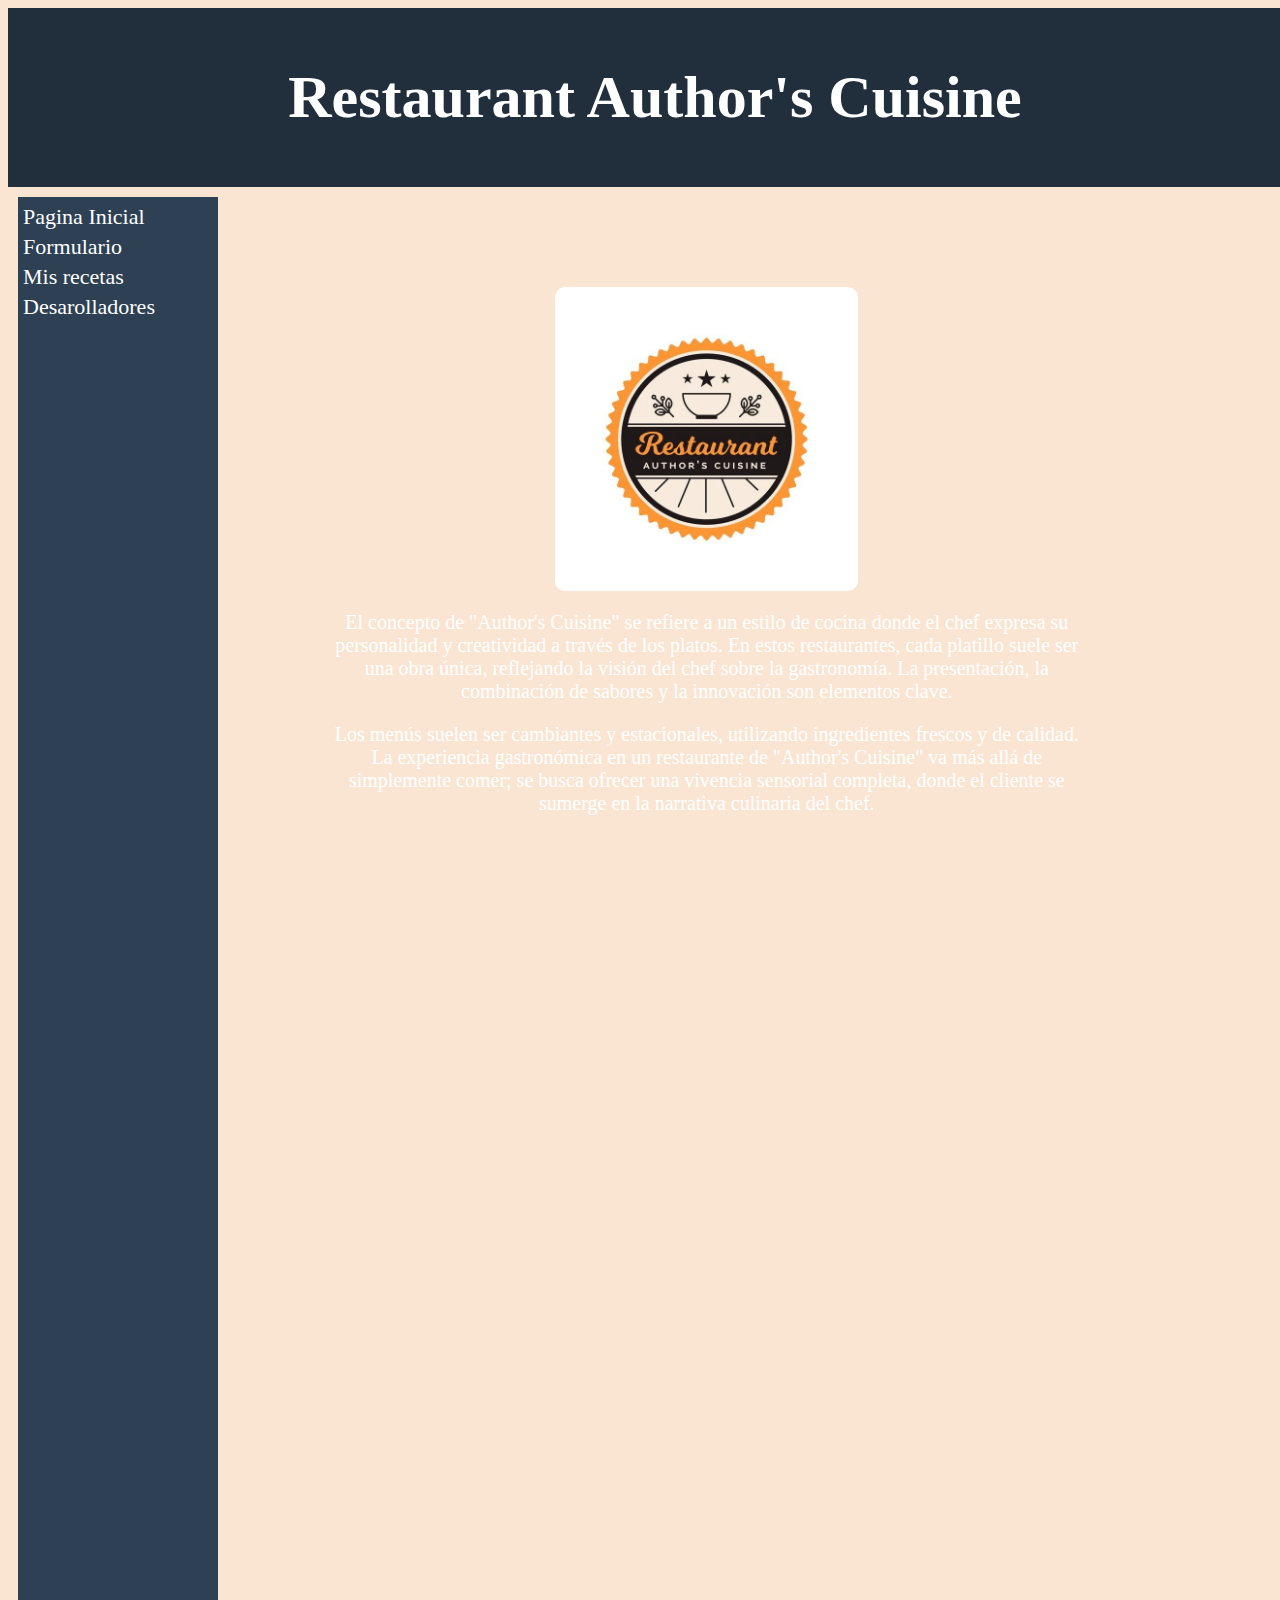
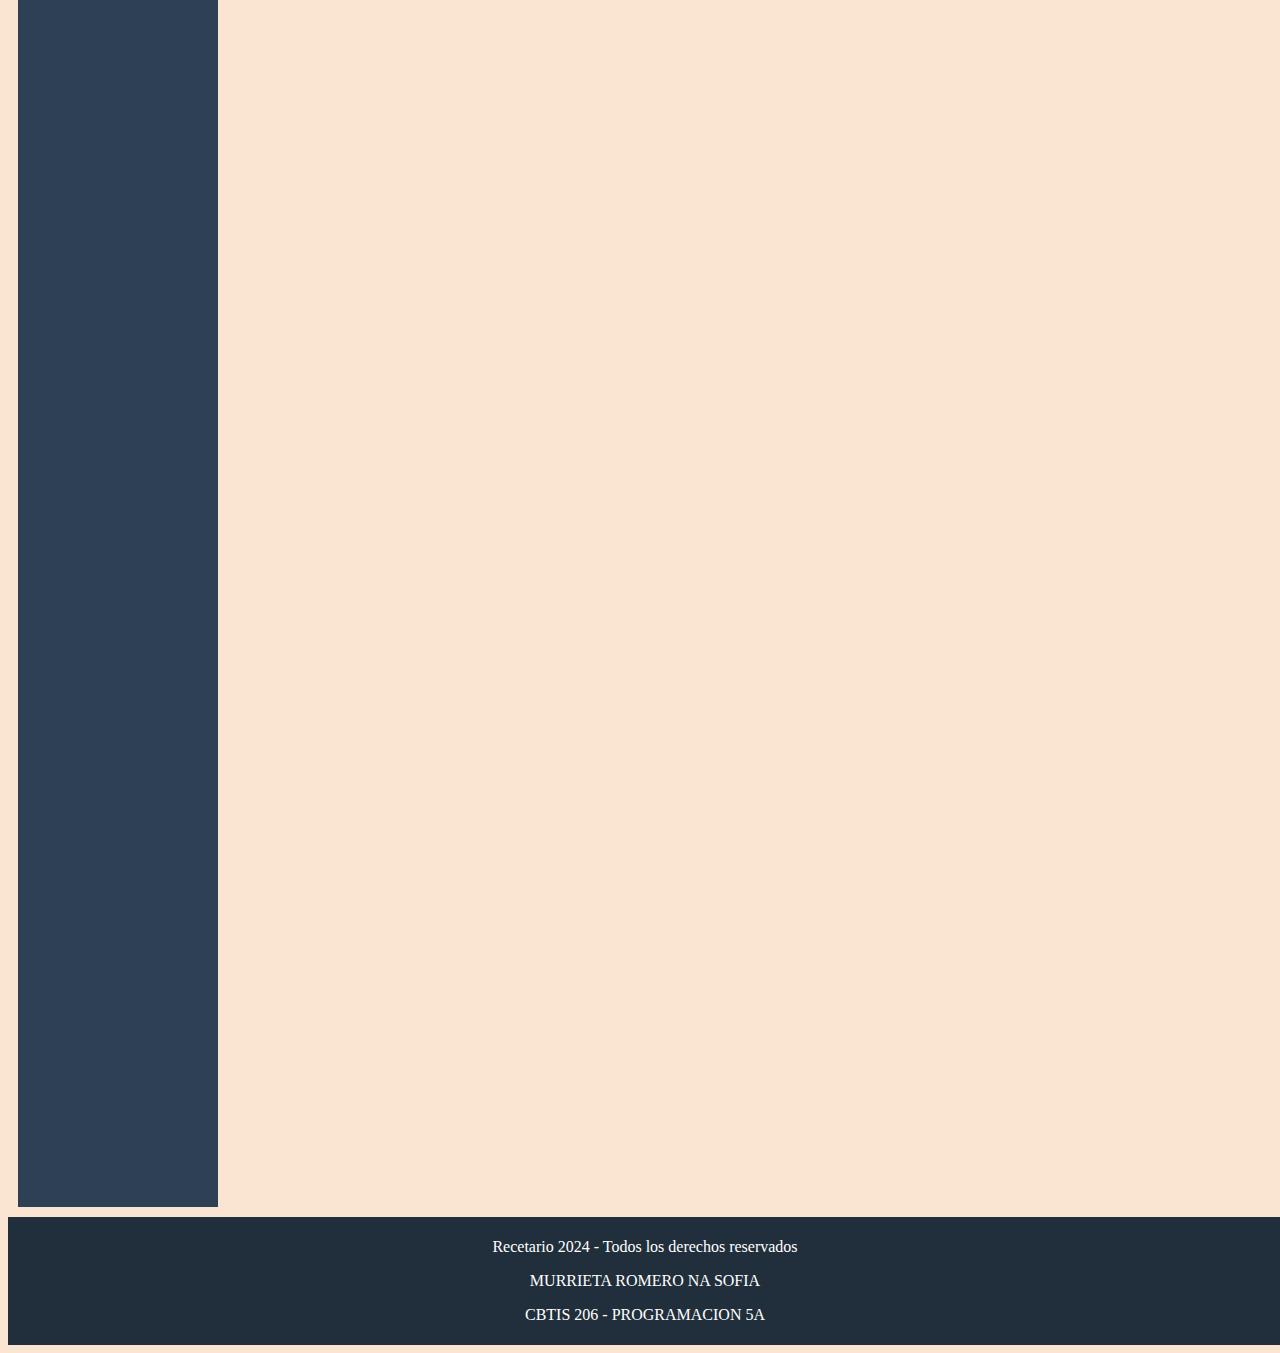
<file: index.html>
<!DOCTYPE html>
<html>
<head>
	<meta charset="utf-8">
	<meta name="viewport" content="width=device-width, initial-scale=1"/>
	<link rel="stylesheet" type="text/css" href="css/pjm.css">
	<title>Recetario</title>
	<style>
		body{
			background-color: #fae5d3;
		}
	</style>
</head>
<body>
	<header>
		<h1>Restaurant Author's Cuisine</h1>
	</header>
	<nav>
		<a href="index.html">Pagina Inicial</a><br>
		<a href="for.html">Formulario</a><br>
		<a href="rece.html">Mis recetas</a><br>
		<a href="des.html">Desarolladores</a>
	</nav>
	<main>
		<section class="fondo">
			<img src="img/logo.jpg" height="600" width="800">
			<p>
				El concepto de "Author's Cuisine" se refiere a un estilo de cocina donde el chef expresa su personalidad y creatividad a través de los platos. En estos restaurantes, cada platillo suele ser una obra única, reflejando la visión del chef sobre la gastronomía. La presentación, la combinación de sabores y la innovación son elementos clave.</p>

            <p>
            	Los menús suelen ser cambiantes y estacionales, utilizando ingredientes frescos y de calidad. La experiencia gastronómica en un restaurante de "Author's Cuisine" va más allá de simplemente comer; se busca ofrecer una vivencia sensorial completa, donde el cliente se sumerge en la narrativa culinaria del chef.
			</p><br>
		</section>
	</main>
	<footer>
		<p>Recetario 2024 - Todos los derechos reservados</p>
		<p>MURRIETA ROMERO NA SOFIA</p>
		<p>CBTIS 206 - PROGRAMACION 5A</p>
	</footer>

</body>
</html>
</file>
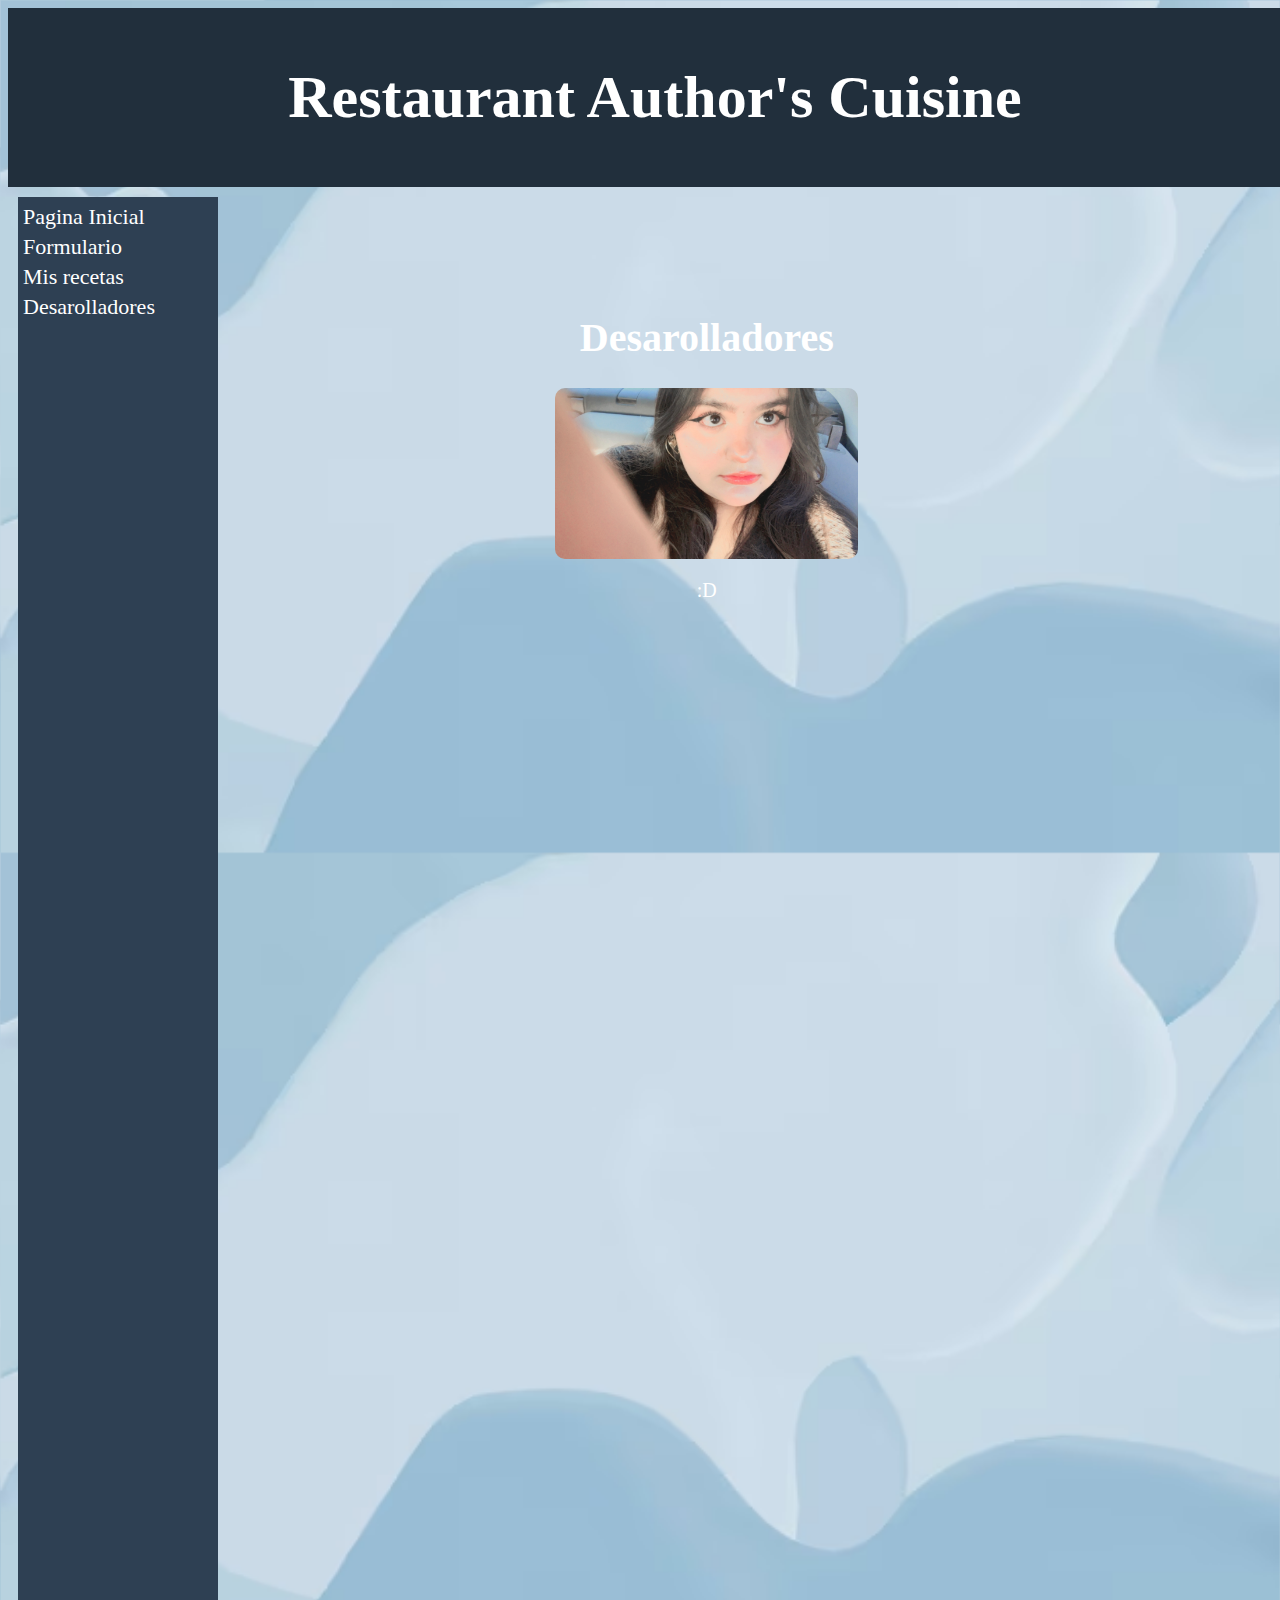
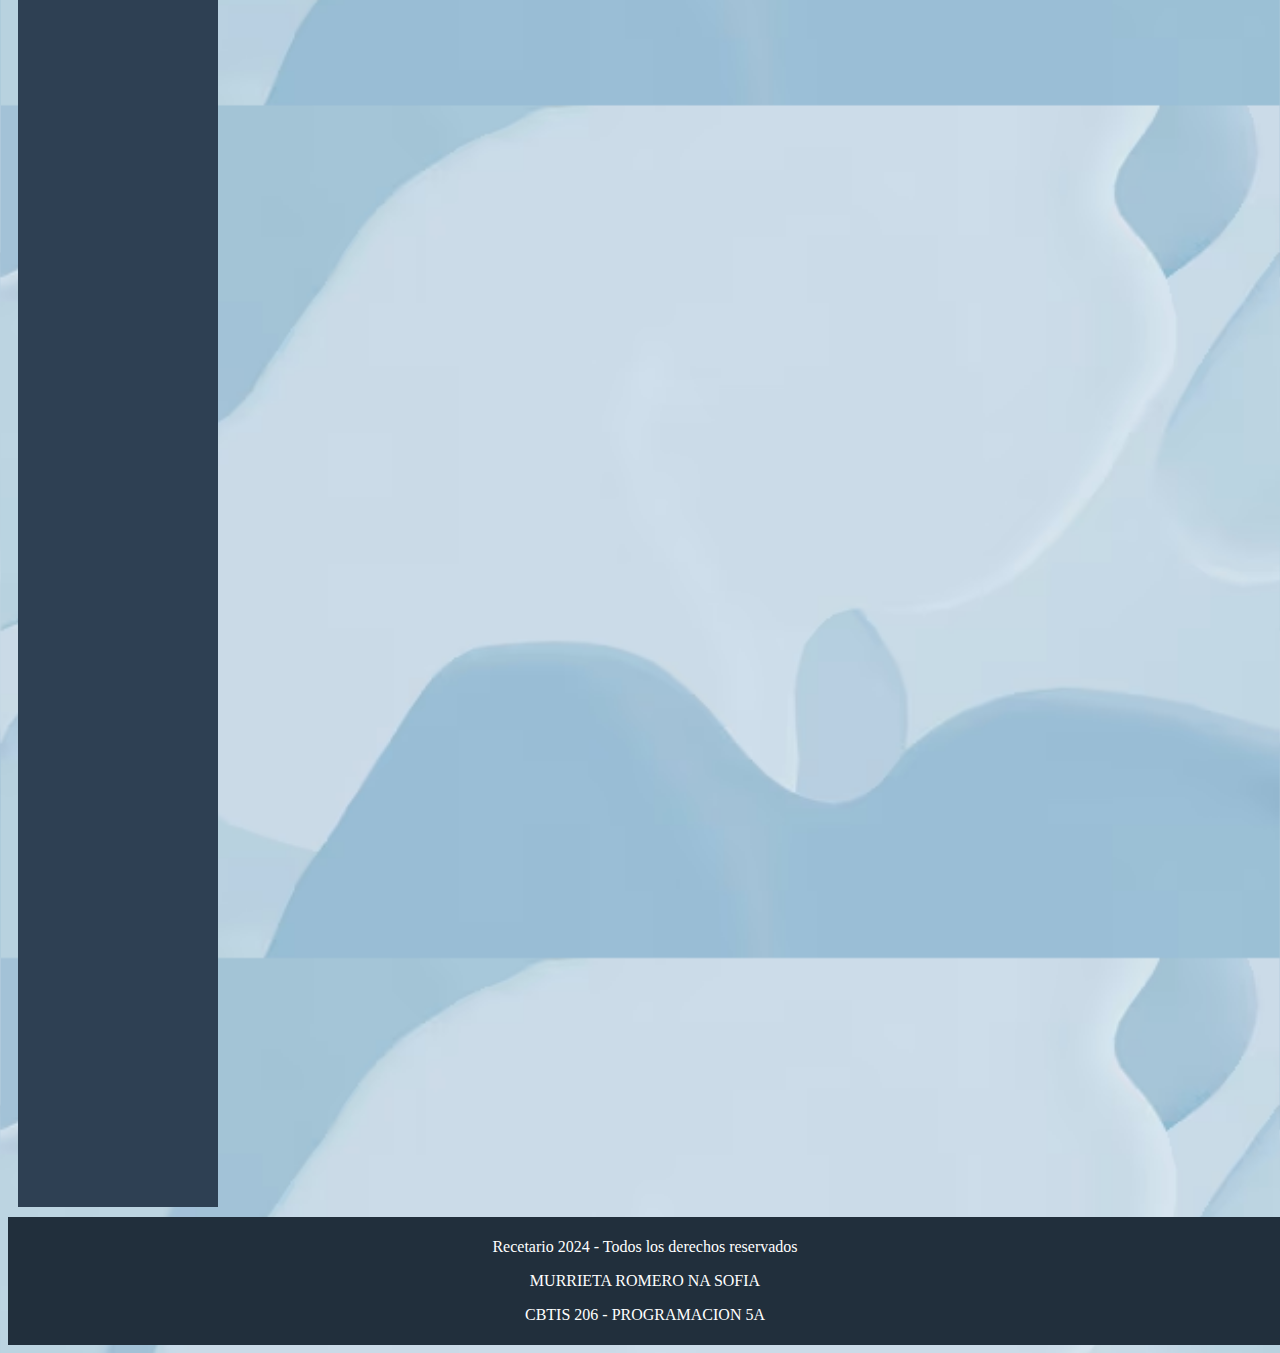
<file: des.html>
<!DOCTYPE html>
<html>
<head>
	<meta charset="utf-8">
	<meta name="viewport" content="width=device-width, initial-scale=1"/>
	<link rel="stylesheet" type="text/css" href="css/pjm.css">
	<title>Desarolladores</title>
</head>
<body background="img/fondo3.avif">
	<header>
		<h1>Restaurant Author's Cuisine</h1>
	</header>
	<nav>
		<a href="index.html">Pagina Inicial</a><br>
		<a href="for.html">Formulario</a><br>
		<a href="rece.html">Mis recetas</a><br>
		<a href="des.html">Desarolladores</a>
	</nav>
	<main>
		<section class="fondo">
			<h1>Desarolladores</h1>
			<img src="img/yop.jpg" height="1000" width="1200">
			<p>
				:D
			</p>
		</section>
	</main>
	<footer>
		<p>Recetario 2024 - Todos los derechos reservados</p>
		<p>MURRIETA ROMERO NA SOFIA</p>
		<p>CBTIS 206 - PROGRAMACION 5A</p>
	</footer>

</body>
</html>
</file>
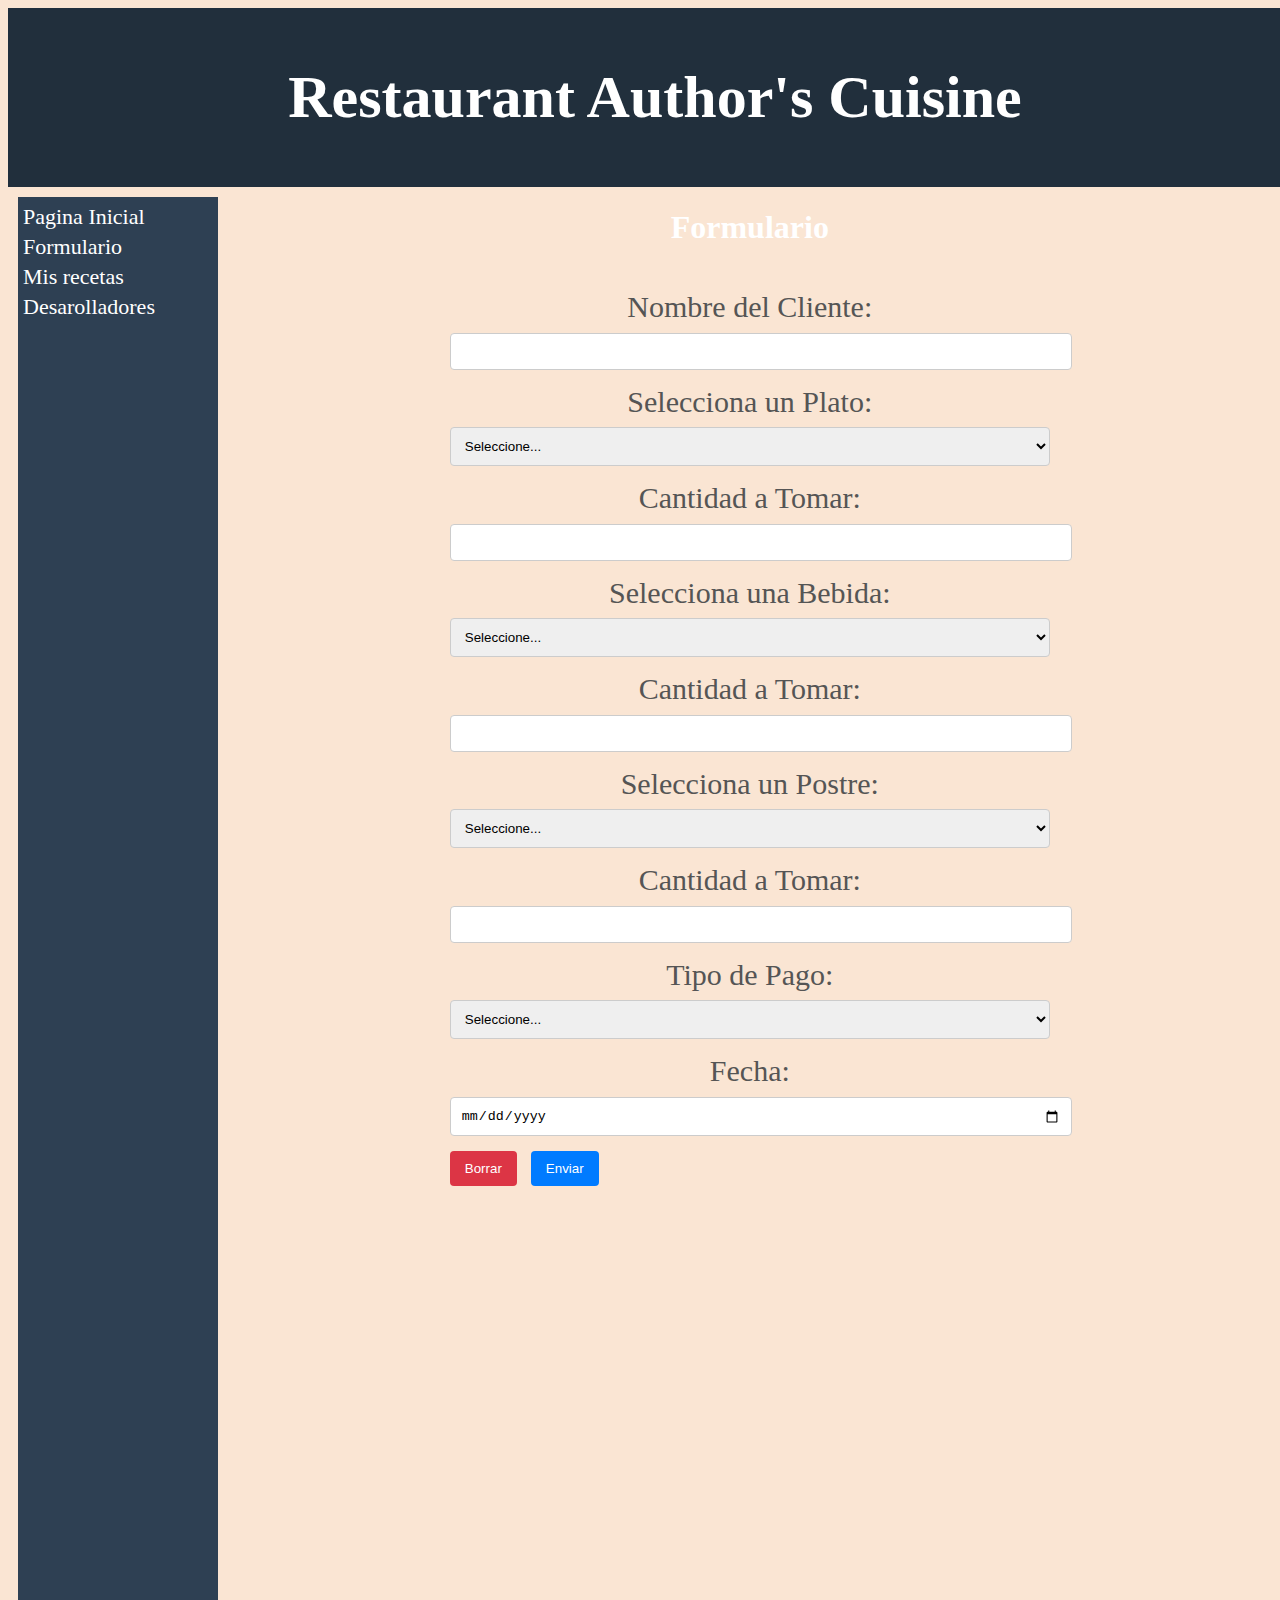
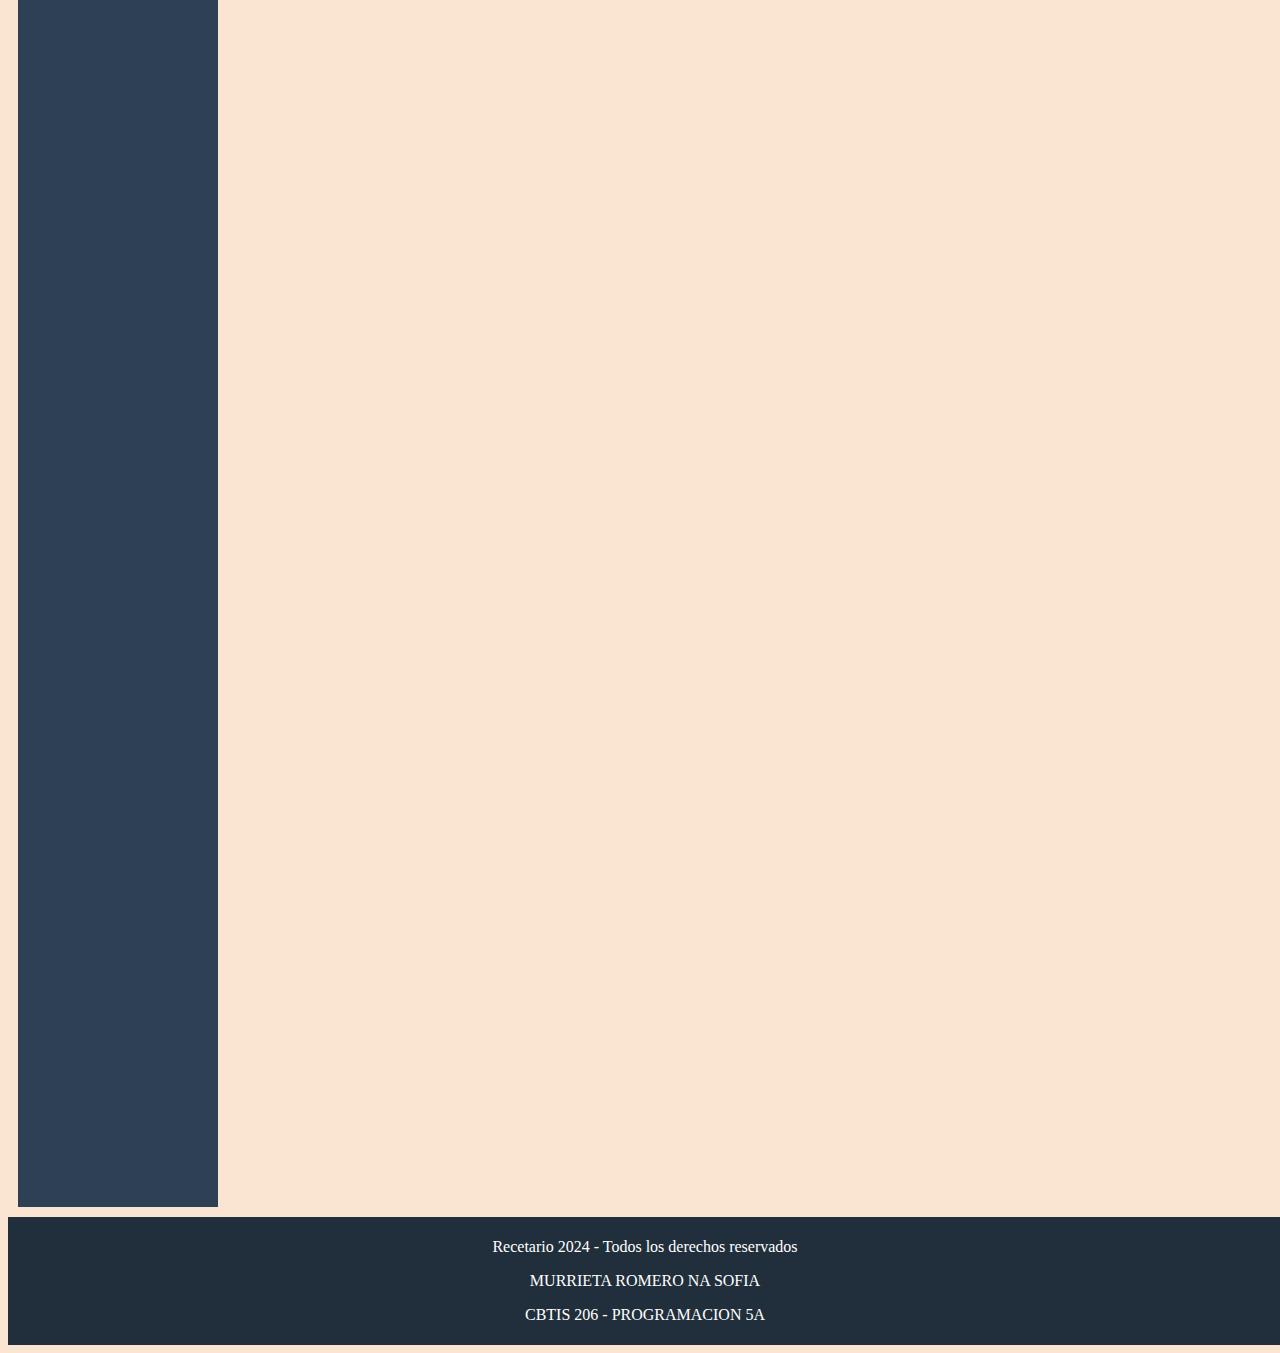
<file: for.html>
<!DOCTYPE html>
<html>
<head>
	<meta charset="utf-8">
	<meta name="viewport" content="width=device-width, initial-scale=1"/>
	<link rel="stylesheet" type="text/css" href="css/pjm.css">
	<title>Formulario</title>
    <style>
        body{
            background-color: #fae5d3;
        }
    </style>
</head>
<body>
	<header>
		<h1>Restaurant Author's Cuisine</h1>
	</header>
	<nav>
		<a href="index.html">Pagina Inicial</a><br>
		<a href="for.html">Formulario</a><br>
		<a href="rece.html">Mis recetas</a><br>
		<a href="des.html">Desarolladores</a>
	</nav>
	
	<h1>Formulario</h1>
    <table align="center">
        <td width="20%">
        <form class="menu-form" action="mailto:sofiaanaf191@gmail.com" method="POST">
    	   <div class="form-group">
                <label for="nombre">Nombre del Cliente:</label>
                <input type="text" id="nombre" required>
            </div>

            <div class="form-group">
                <label for="plato">Selecciona un Plato:</label>
                <select id="plato" required>
                    <option value="">Seleccione...</option>
                    <option value="pozole">Pozole-$55</option>
                    <option value="menudo">Menudo-$55</option>
                    <option value="tamales">Tamales-$20</option>
                    <option value="carne">Carne Asada-$100</option>
                    <option value="gorditas">Gorditas-$20</option>
                    <option value="cocido">Cocido-$55</option>
                    <option value="elotes">Coctel de Elotes-$45</option>
                    <option value="entomatadas">Entomatadas-$30</option>
                    <option value="barbacoa">Tacos de Barbacoa-$45</option>
                    <option value="pollo">Pollo Asado-$60</option>
                </select>
            </div>

            <div class="form-group">
                <label for="cantidad">Cantidad a Tomar:</label>
                <input type="number" id="cantidad" min="1" required>
            </div>

            <div class="form-group">
                <label for="bebida">Selecciona una Bebida:</label>
                    <select id="bebida" required>
                        <option value="">Seleccione...</option>
                        <option value="agua">Agua-$15</option>
                        <option value="refresco">Refresco-$25</option>
                        <option value="cerveza">Cerveza-$50</option>
                        <option value="vino">Vino-$50</option>
                    </select>
            </div>

            <div class="form-group">
                <label for="cantidad">Cantidad a Tomar:</label>
                <input type="number" id="cantidad" min="1" required>
            </div>

            <div class="form-group">
                <label for="postre">Selecciona un Postre:</label>
                    <select id="postre" required>
                        <option value="">Seleccione...</option>
                        <option value="helado">Helado-$25</option>
                        <option value="pastel">Pastel-$25</option>
                        <option value="galletas">Galletas-$20</option>
                        <option value="flan">Flan-$25</option>
                        <option value="pye">Pay de Limon-$25</option>
                    </select>
            </div>

            <div class="form-group">
                <label for="cantidad">Cantidad a Tomar:</label>
                <input type="number" id="cantidad" min="1" required>
            </div>

            <div class="form-group">
                <label for="pago">Tipo de Pago:</label>
                    <select id="pago" required>
                        <option value="">Seleccione...</option>
                        <option value="efectivo">Efectivo</option>
                        <option value="tarjeta">Tarjeta</option>
                        <option value="transferencia">Transferencia</option>
                    </select>
            </div>

            <div class="form-group">
                <label for="fecha">Fecha:</label>
                <input type="date" id="fecha" required>
            </div>

             <button type="reset">Borrar</button>
             <button type="submit">Enviar</button>
        </td>
        </form>    
    </table> 
        <footer>
        <p>Recetario 2024 - Todos los derechos reservados</p>
        <p>MURRIETA ROMERO NA SOFIA</p>
        <p>CBTIS 206 - PROGRAMACION 5A</p>
    </footer>
</body>
</html>
</file>
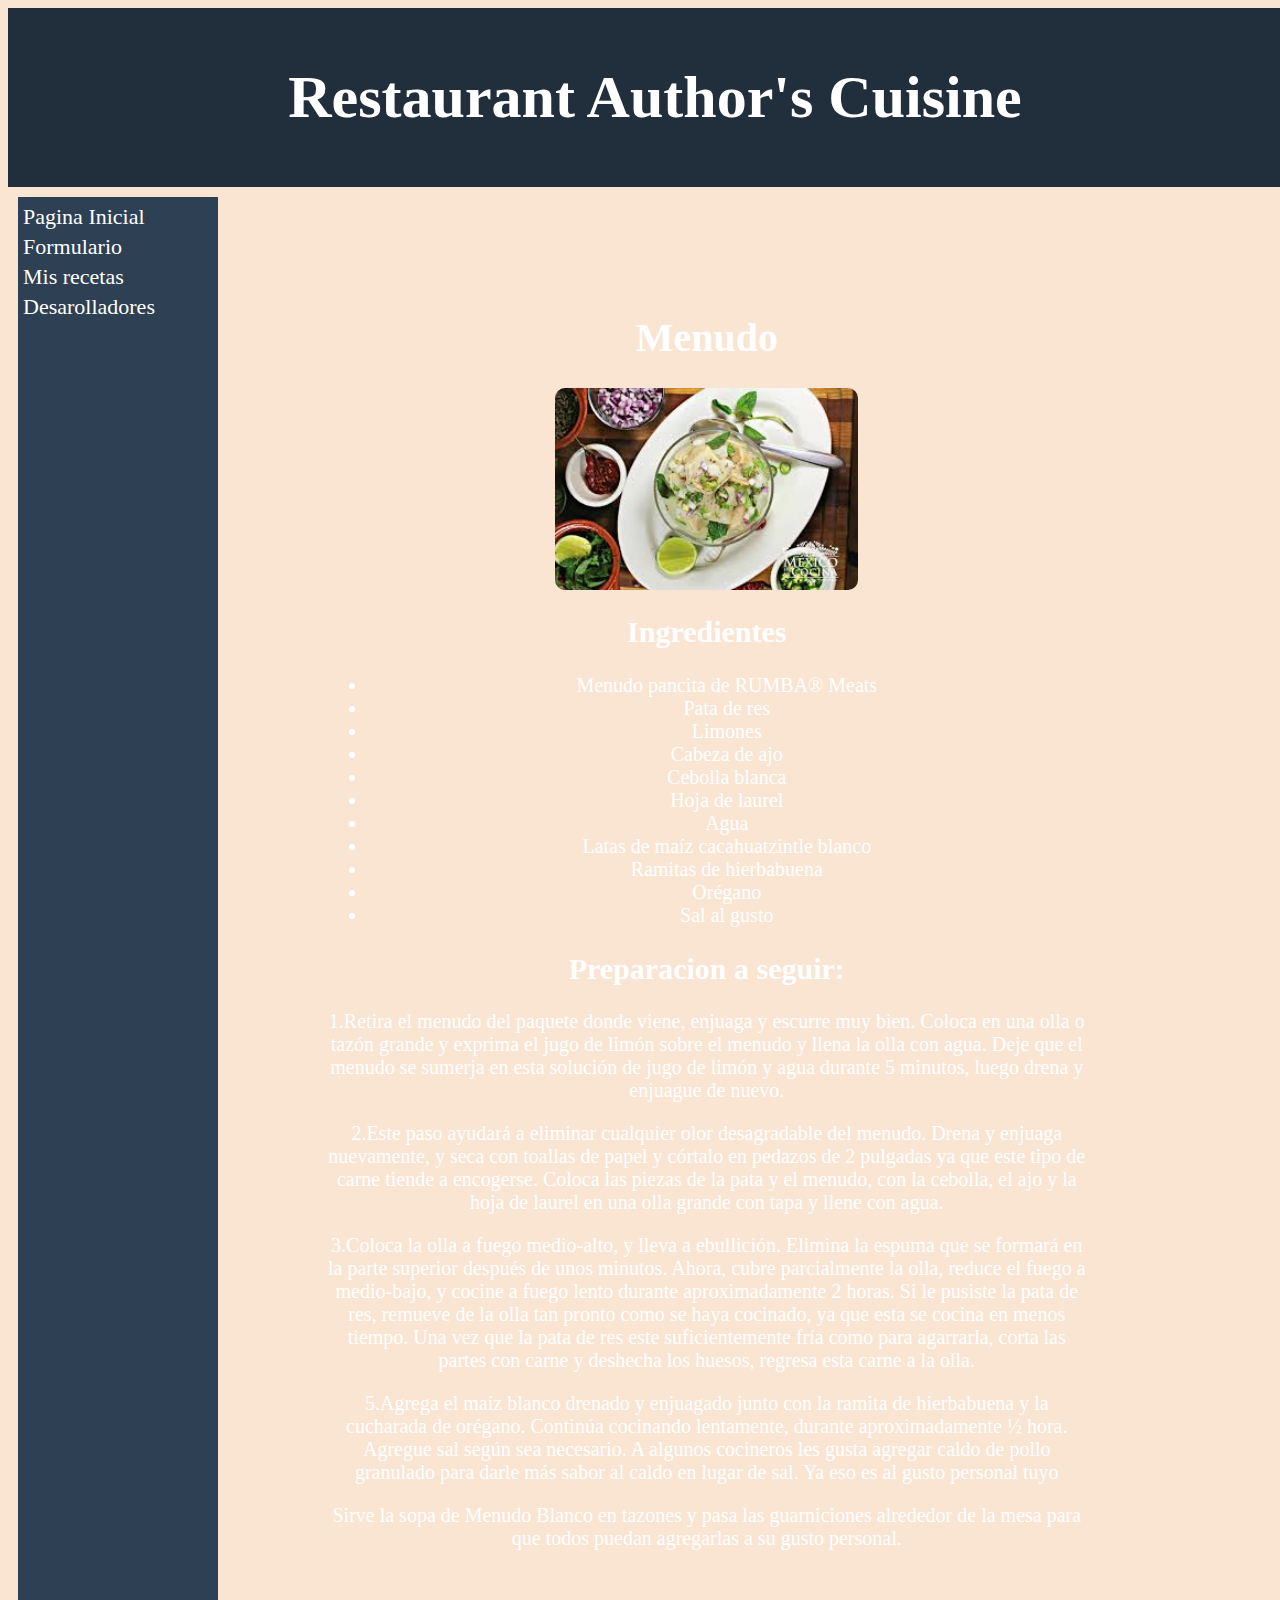
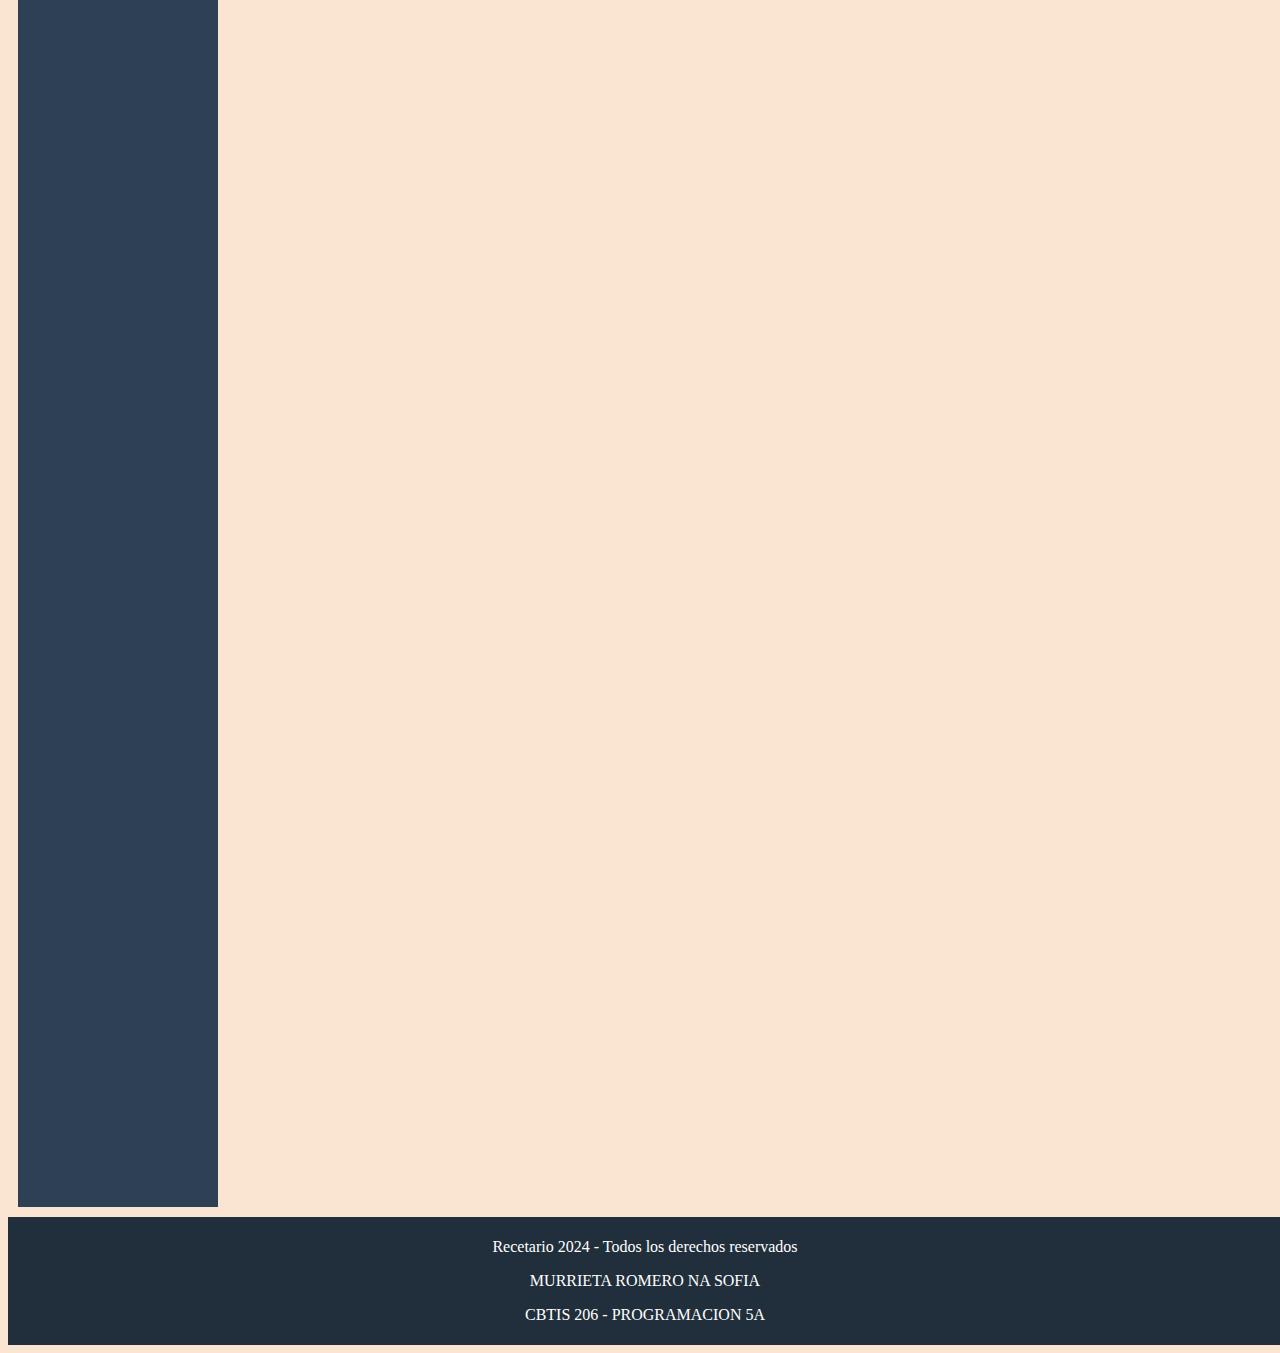
<file: menudo.html>
<!DOCTYPE html>
<html>
<head>
	<meta charset="utf-8">
	<meta name="viewport" content="width=device-width, initial-scale=1">
	<link rel="stylesheet" type="text/css" href="css/pjm.css">
	<title></title>
	<style>
		body{
			background-color: #fae5d3;
		}
	</style>
</head>
<body>
	<header>
		<h1>Restaurant Author's Cuisine</h1>
	</header>
	<nav>
		<a href="index.html">Pagina Inicial</a><br>
		<a href="for.html">Formulario</a><br>
		<a href="rece.html">Mis recetas</a><br>
		<a href="des.html">Desarolladores</a><br>
	</nav>
	<main>
		<section class="fondo">
			<h1>Menudo</h1>
			<img src="img/menudo.jpeg" height="600" width="800">
			<h2>Ingredientes</h2>
			<ul>
				<li>Menudo pancita de RUMBA® Meats</li>
                <li>Pata de res</li>
                <li>Limones</li>
                <li>Cabeza de ajo</li>
                <li>Cebolla blanca</li>
                <li>Hoja de laurel</li>
                <li>Agua</li>
                <li>Latas  de maíz cacahuatzintle blanco</li>
                <li>Ramitas de hierbabuena</li>
                <li>Orégano</li>
                <li>Sal al gusto</li>
			</ul>
			<h2>Preparacion a seguir:</h2>
			<p>
				1.Retira el menudo del paquete donde viene, enjuaga y escurre muy bien. Coloca en una olla o tazón grande y exprima el jugo de limón sobre el menudo y llena la olla con agua. Deje que el menudo se sumerja en esta solución de jugo de limón y agua durante 5 minutos, luego drena y enjuague de nuevo.
			</p>
			<p>
				2.Este paso ayudará a eliminar cualquier olor desagradable del menudo. Drena y enjuaga nuevamente, y seca con toallas de papel y córtalo en pedazos de 2 pulgadas ya que este tipo de carne tiende a encogerse. Coloca las piezas de la pata y el menudo, con la cebolla, el ajo y la hoja de laurel en una olla grande con tapa y llene con agua.
			</p>
			<p>
				3.Coloca la olla a fuego medio-alto, y lleva a ebullición. Elimina la espuma que se formará en la parte superior después de unos minutos. Ahora, cubre parcialmente la olla, reduce el fuego a medio-bajo, y cocine a fuego lento durante aproximadamente 2 horas. Si le pusiste la pata de res, remueve de la olla tan pronto como se haya cocinado, ya que esta se cocina en menos tiempo. Una vez que la pata de res este suficientemente fría como para agarrarla, corta las partes con carne y deshecha los huesos, regresa esta carne a la olla.
			</p>
			<p>
				5.Agrega el maíz blanco drenado y enjuagado junto con la ramita de hierbabuena y la cucharada de orégano. Continúa cocinando lentamente, durante aproximadamente ½ hora. Agregue sal según sea necesario. A algunos cocineros les gusta agregar caldo de pollo granulado para darle más sabor al caldo en lugar de sal. Ya eso es al gusto personal tuyo
			</p>
			<p>
				Sirve la sopa de Menudo Blanco en tazones y pasa las guarniciones alrededor de la mesa para que todos puedan agregarlas a su gusto personal.
			</p>
		</section>
	</main>
	<embed>
		<iframe width="560" height="315" src="https://www.youtube.com/embed/wfumqW8MUaA?si=Z4mJkv4PROwjcidf" title="YouTube video player" frameborder="0" allow="accelerometer; autoplay; clipboard-write; encrypted-media; gyroscope; picture-in-picture; web-share" referrerpolicy="strict-origin-when-cross-origin" allowfullscreen></iframe>
	</embed>
	<footer>
		<p>Recetario 2024 - Todos los derechos reservados</p>
		<p>MURRIETA ROMERO NA SOFIA</p>
		<p>CBTIS 206 - PROGRAMACION 5A</p>
	</footer>
</body>
</html>
</file>
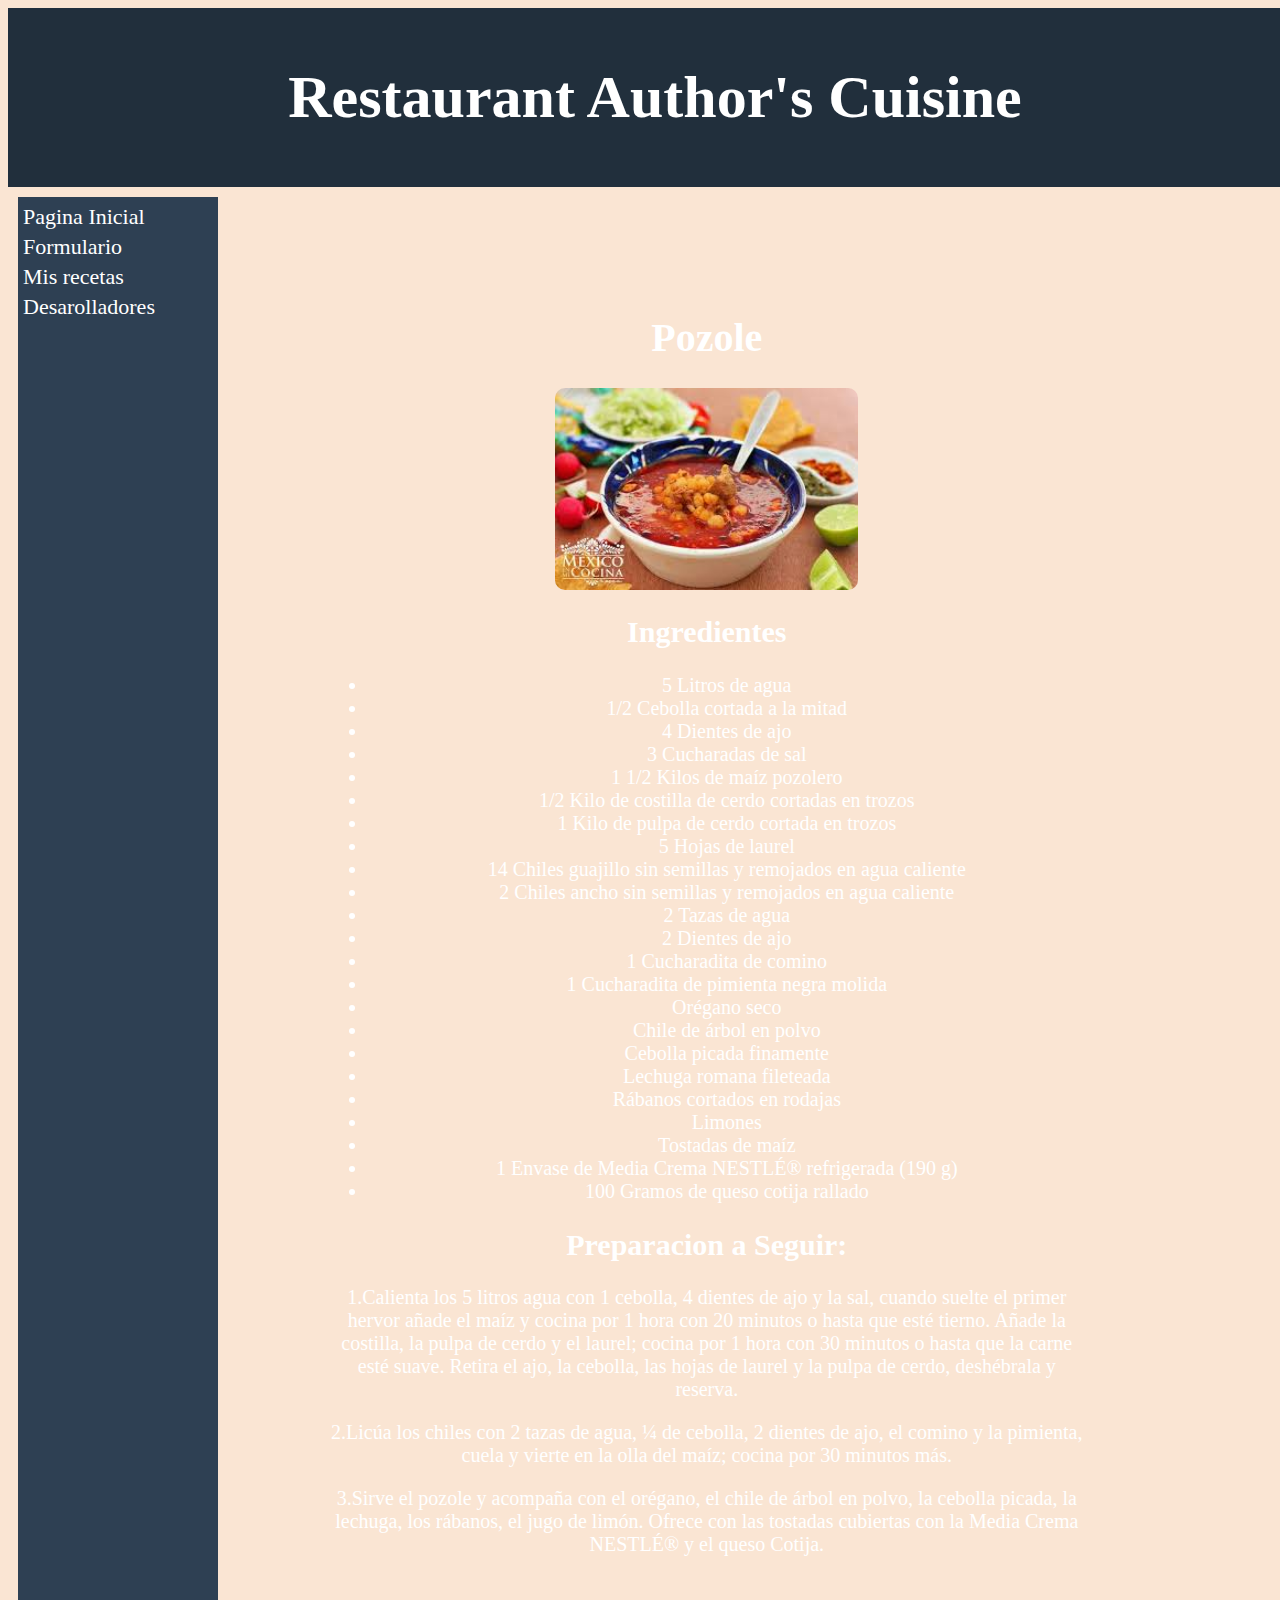
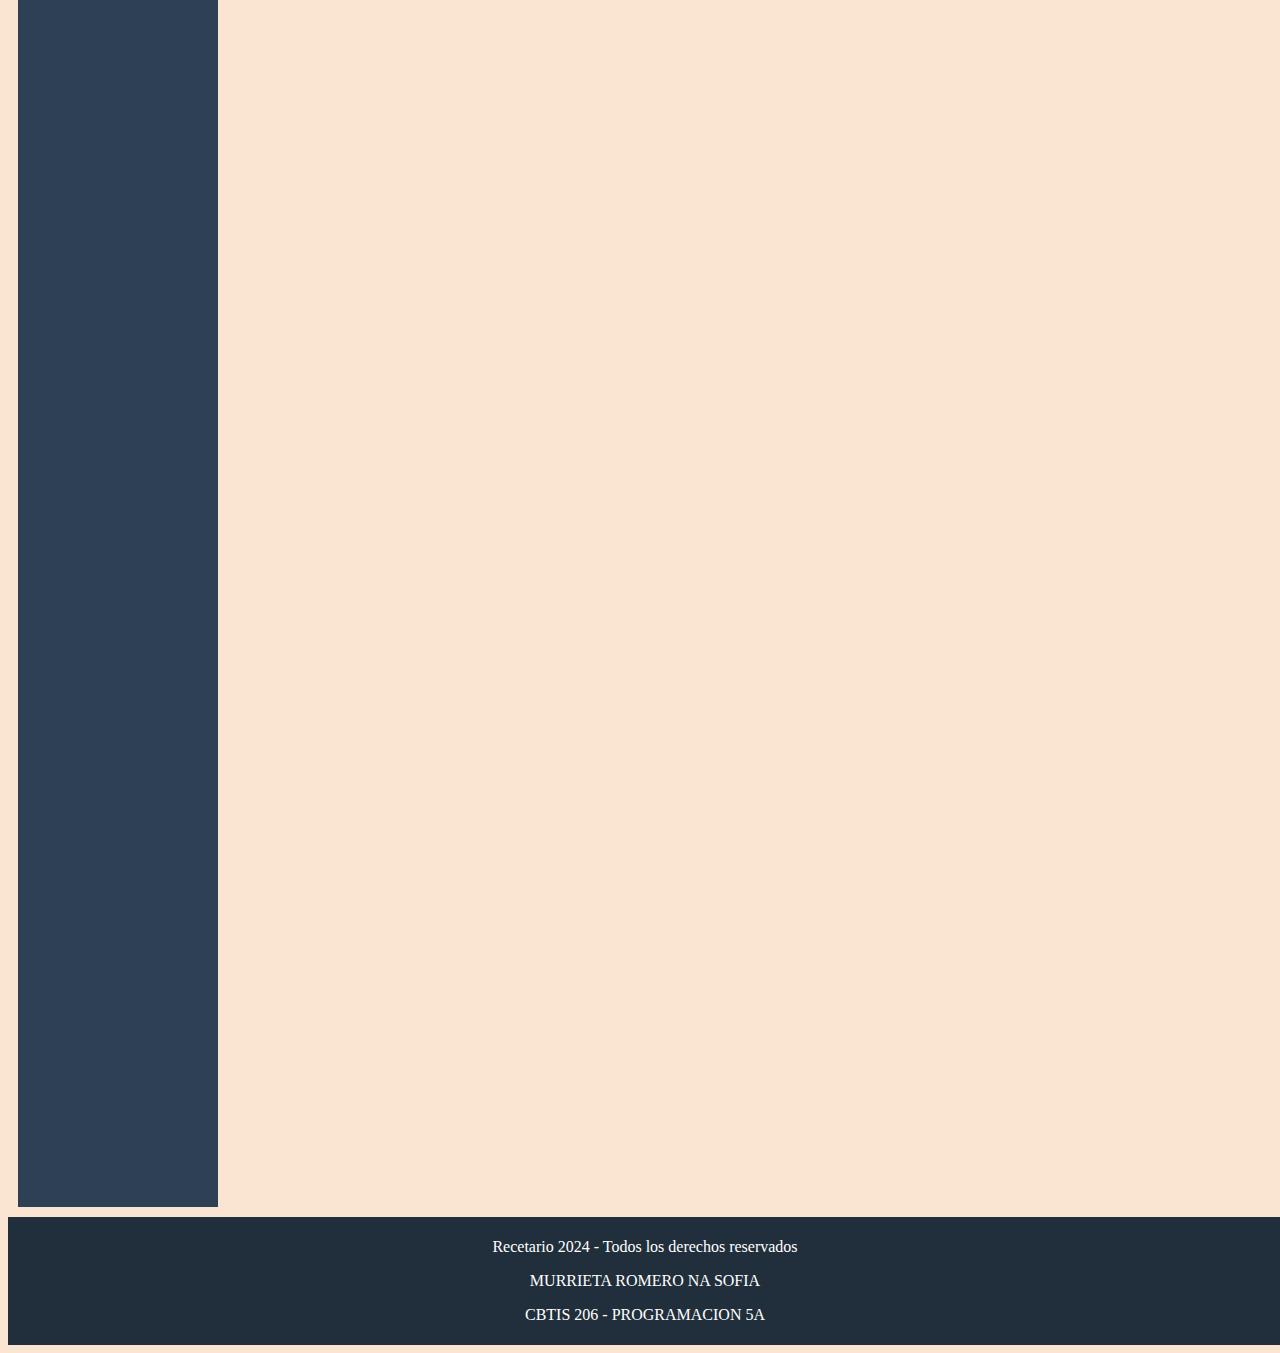
<file: pozole.html>
<!DOCTYPE html>
<html>
<head>
	<meta charset="utf-8">
	<meta name="viewport" content="width=device-width, initial-scale=1">
	<link rel="stylesheet" type="text/css" href="css/pjm.css">
	<title></title>
	<style>
		body{
			background-color: #fae5d3;
		}
	</style>
</head>
<body>
	<header>
		<h1>Restaurant Author's Cuisine</h1>
	</header>
	<nav>
		<a href="index.html">Pagina Inicial</a><br>
		<a href="for.html">Formulario</a><br>
		<a href="rece.html">Mis recetas</a><br>
		<a href="des.html">Desarolladores</a>
	</nav>
	<main>
		<section class="fondo">
			<h1>Pozole</h1>
			<img src="img/pozole.jpeg" height="600" width="800">
			<h2>Ingredientes</h2>
			<ul>
				<li>5 Litros de agua</li>
                <li>1/2 Cebolla cortada a la mitad</li>
                <li>4 Dientes de ajo</li>
                <li>3 Cucharadas de sal</li>
                <li>1 1/2 Kilos de maíz pozolero</li>
                <li>1/2 Kilo de costilla de cerdo cortadas en trozos</li>
                <li>1 Kilo de pulpa de cerdo cortada en trozos</li>
                <li>5 Hojas de laurel</li>
                <li>14 Chiles guajillo sin semillas y remojados en agua caliente</li>
                <li>2 Chiles ancho sin semillas y remojados en agua caliente</li>
                <li>2 Tazas de agua</li>
                <li>2 Dientes de ajo</li>
                <li>1 Cucharadita de comino</li>
                <li>1 Cucharadita de pimienta negra molida</li>
                <li>Orégano seco</li>
                <li>Chile de árbol en polvo</li>
                <li>Cebolla picada finamente</li>
                <li>Lechuga romana fileteada</li>
                <li>Rábanos cortados en rodajas</li>
                <li>Limones</li>
                <li>Tostadas de maíz</li>
                <li>1 Envase de Media Crema NESTLÉ® refrigerada (190 g)</li>
                <li>100 Gramos de queso cotija rallado</li>
			</ul>
			<h2>Preparacion a Seguir:</h2>
			<p>
				1.Calienta los 5 litros agua con 1 cebolla, 4 dientes de ajo y la sal, cuando suelte el primer hervor añade el maíz y cocina por 1 hora con 20 minutos o hasta que esté tierno. Añade la costilla, la pulpa de cerdo y el laurel; cocina por 1 hora con 30 minutos o hasta que la carne esté suave. Retira el ajo, la cebolla, las hojas de laurel y la pulpa de cerdo, deshébrala y reserva.
			</p>
			<p>
				2.Licúa los chiles con 2 tazas de agua, ¼ de cebolla, 2 dientes de ajo, el comino y la pimienta, cuela y vierte en la olla del maíz; cocina por 30 minutos más.
			</p>
			<p>
				3.Sirve el pozole y acompaña con el orégano, el chile de árbol en polvo, la cebolla picada, la lechuga, los rábanos, el jugo de limón. Ofrece con las tostadas cubiertas con la Media Crema NESTLÉ® y el queso Cotija.
			</p>
		</section>
	</main>
	<embed>
		<iframe width="560" height="315" src="https://www.youtube.com/embed/8kiBEsAMFr0?si=etqun0GXdk_sfltu" title="YouTube video player" frameborder="0" allow="accelerometer; autoplay; clipboard-write; encrypted-media; gyroscope; picture-in-picture; web-share" referrerpolicy="strict-origin-when-cross-origin" allowfullscreen></iframe>
	</embed>
	<footer>
		<p>Recetario 2024 - Todos los derechos reservados</p>
		<p>MURRIETA ROMERO NA SOFIA</p>
		<p>CBTIS 206 - PROGRAMACION 5A</p>
	</footer>

</body>
</html>
</file>
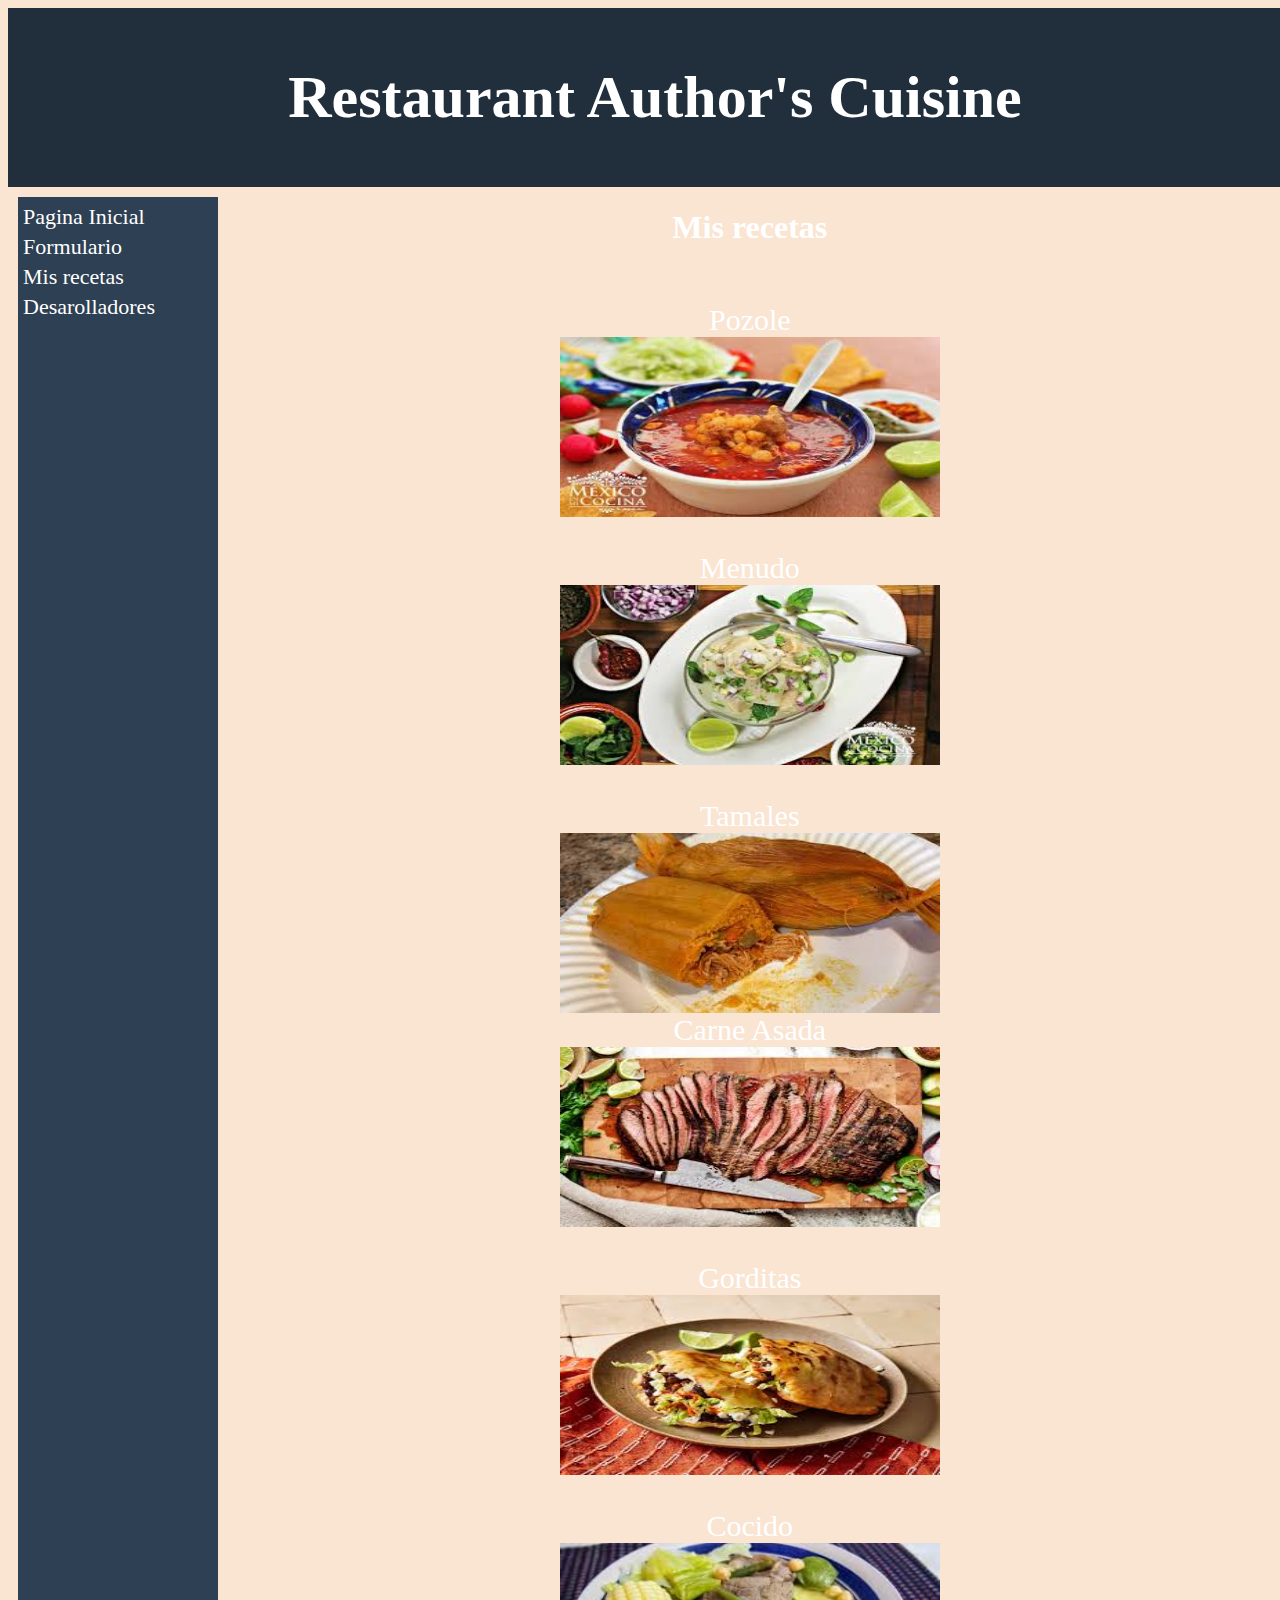
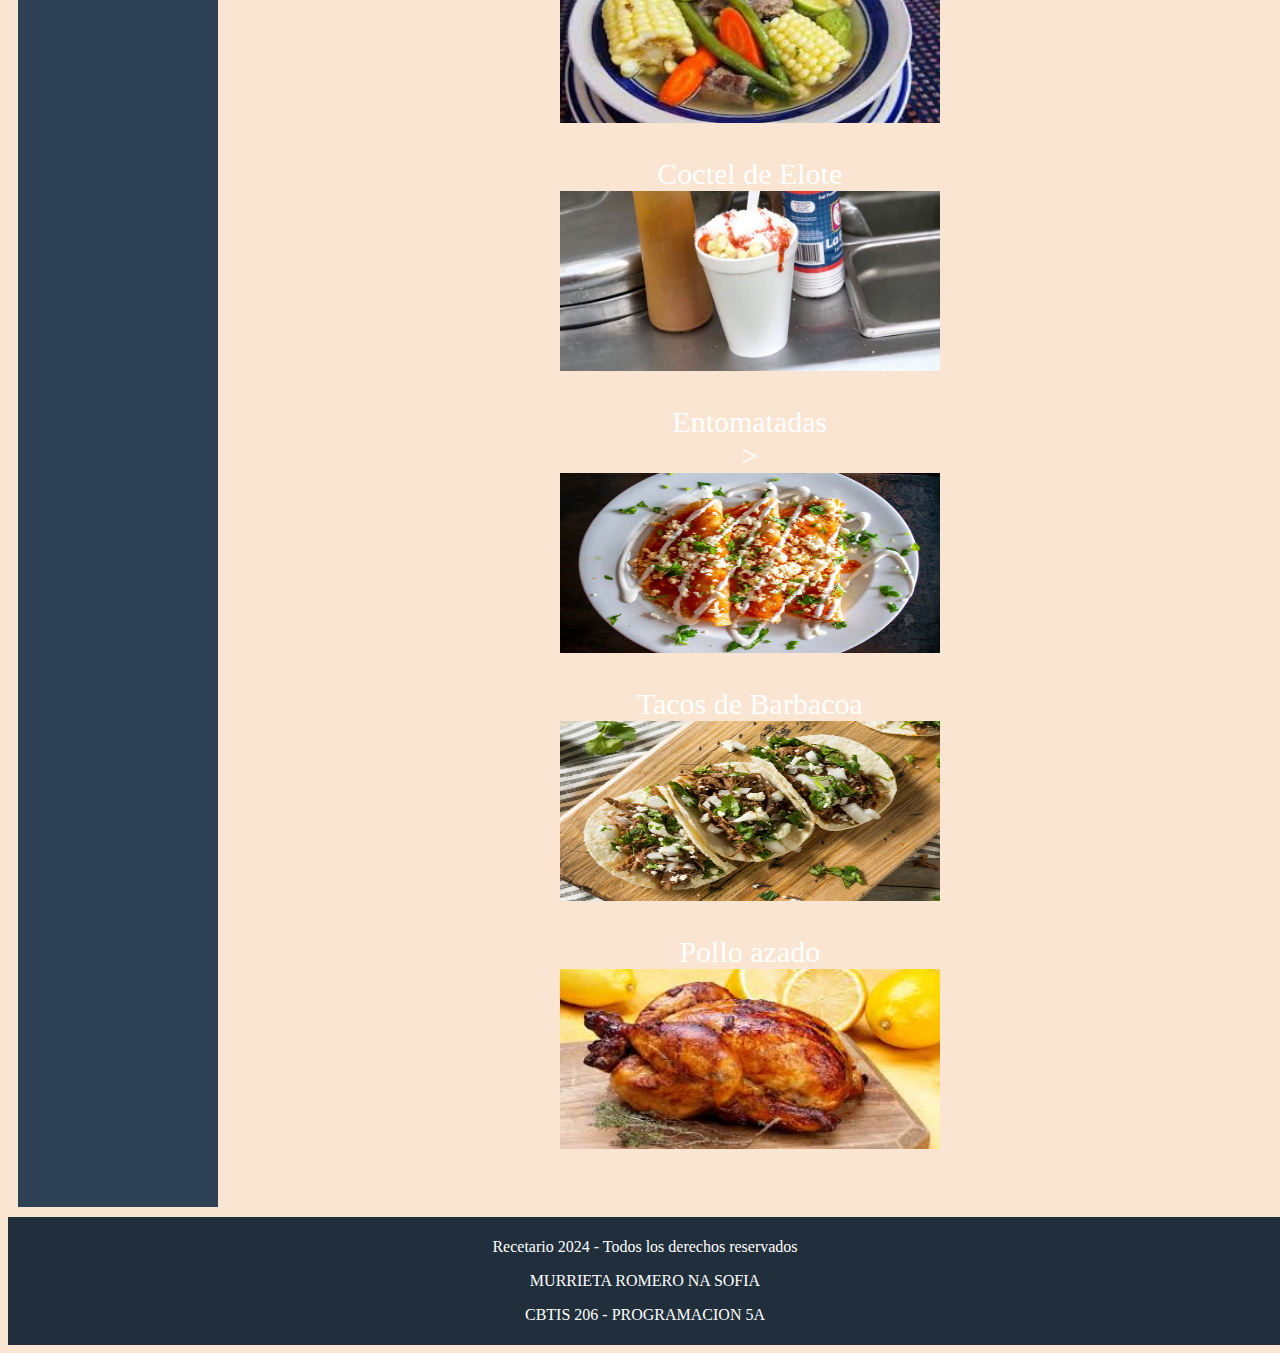
<file: rece.html>
<!DOCTYPE html>
<html>
<head>
	<meta charset="utf-8">
	<meta name="viewport" content="width=device-width, initial-scale=1"/>
	<link rel="stylesheet" type="text/css" href="css/pjm.css">
	<title>Recetario</title>
	<style>
		body{
			background-color: #fae5d3;
		}
	</style>
</head>
<body>
	<header>
		<h1>Restaurant Author's Cuisine</h1>
	</header>
	<nav>
		<a href="index.html">Pagina Inicial</a><br>
		<a href="for.html">Formulario</a><br>
		<a href="rece.html">Mis recetas</a><br>
		<a href="des.html">Desarolladores</a>
	</nav>
			<h1>Mis recetas</h1><br><br>
			<td width="20%"><div align="center">
	    	Pozole<br>
	    	<a href="pozole.html"><img src="img/pozole.jpeg" width="380" height="180"></a><br>
	    	Menudo<br>
	    	<a href="menudo.html"><img src="img/menudo.jpeg" width="380" height="180"></a><br>
	    	Tamales<br>
	    	<a href="tamales.html"><img src="img/tamales.jpeg" width="380" height="180"></a>
	    	Carne Asada<br>
	    	<img src="img/carne.jpeg" width="380" height="180"><br>
	    	Gorditas<br>
	    	<img src="img/gorditas.jpeg" width="380" height="180"><br>
	    	Cocido<br>
	    	<img src="img/cocido.jpeg" width="380" height="180"><br>
	    	Coctel de Elote<br>
	    	<img src="img/elote.jpg" width="380" height="180"><br>
	    	Entomatadas<br>
	    	><img src="img/entomatadas.jpg" width="380" height="180"><br>
	    	Tacos de Barbacoa<br>
	    	<img src="img/barbacoa.jpg" width="380" height="180"><br>
	    	Pollo azado<br>
	    	<img src="img/pollo.jpeg" width="380" height="180">
	    </div></td>

	<footer>
		<p>Recetario 2024 - Todos los derechos reservados</p>
		<p>MURRIETA ROMERO NA SOFIA</p>
		<p>CBTIS 206 - PROGRAMACION 5A</p>
	</footer>

</body>
</html>
</file>
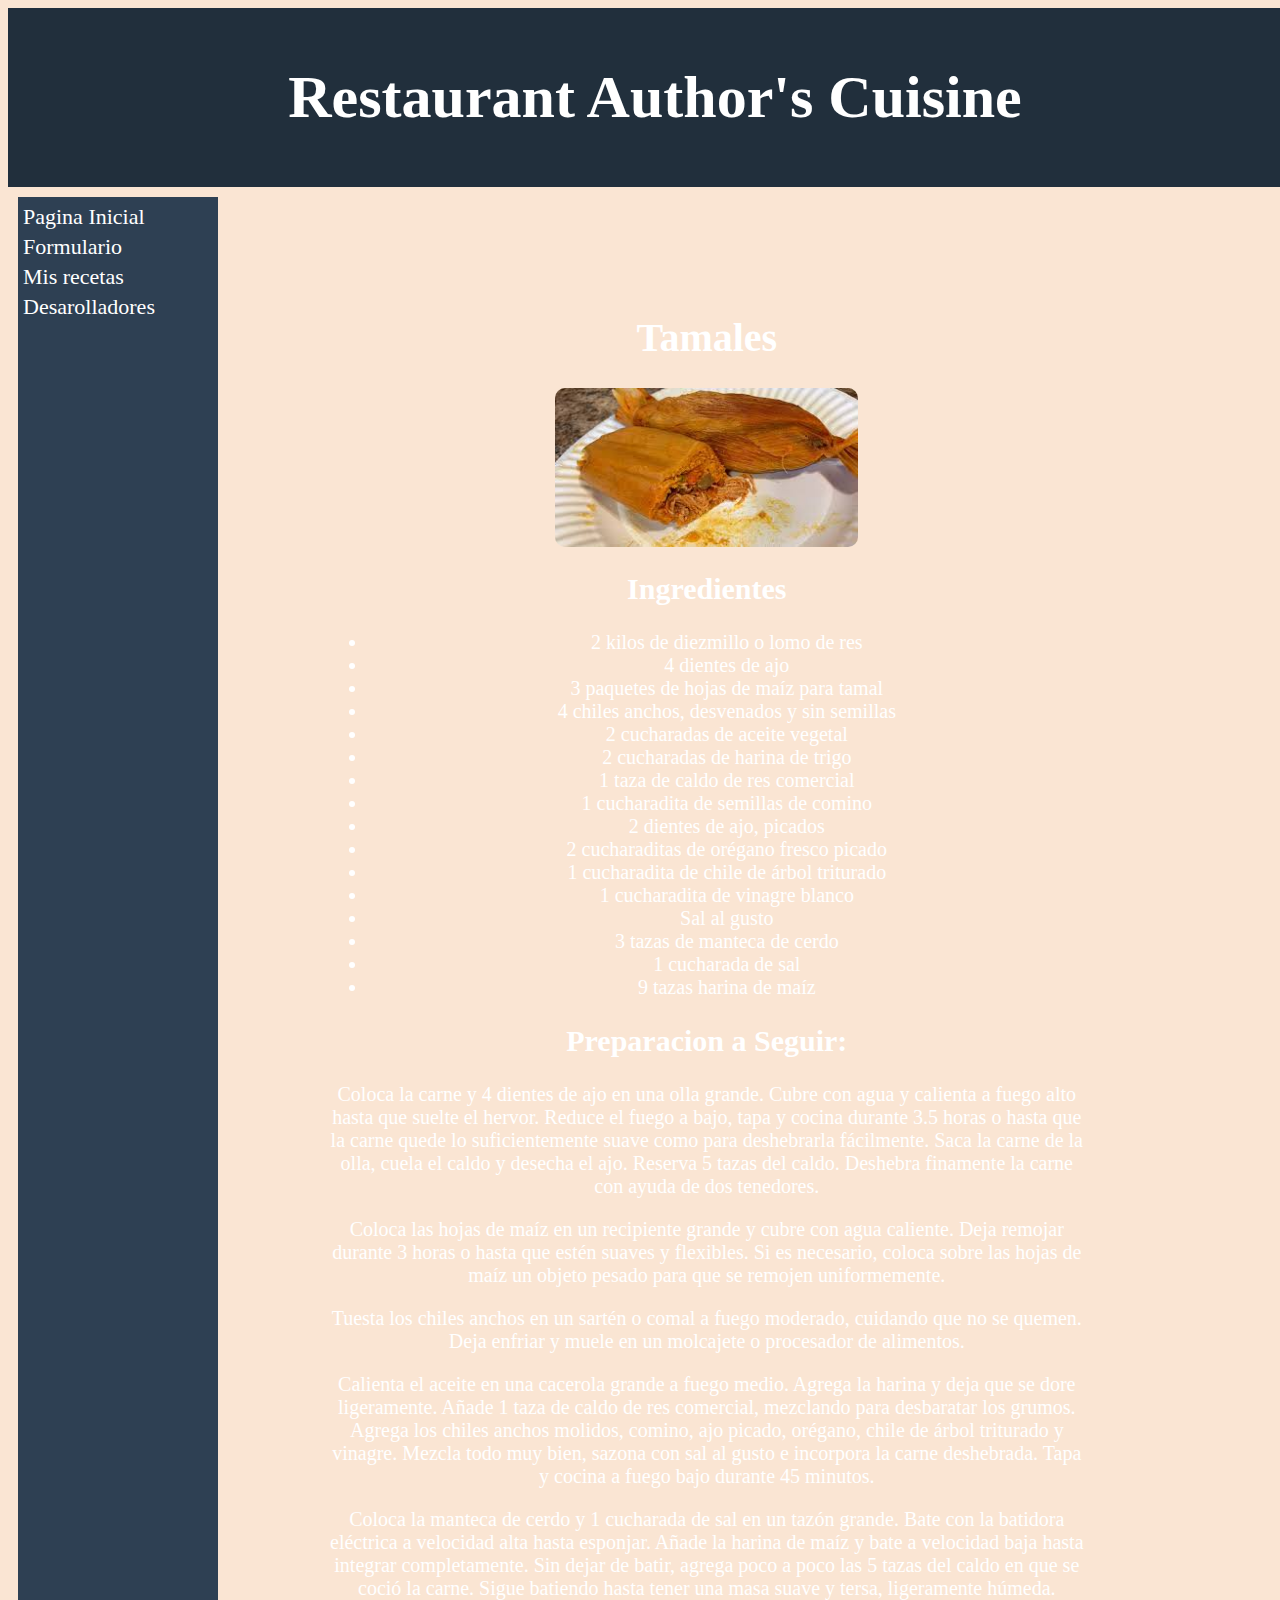
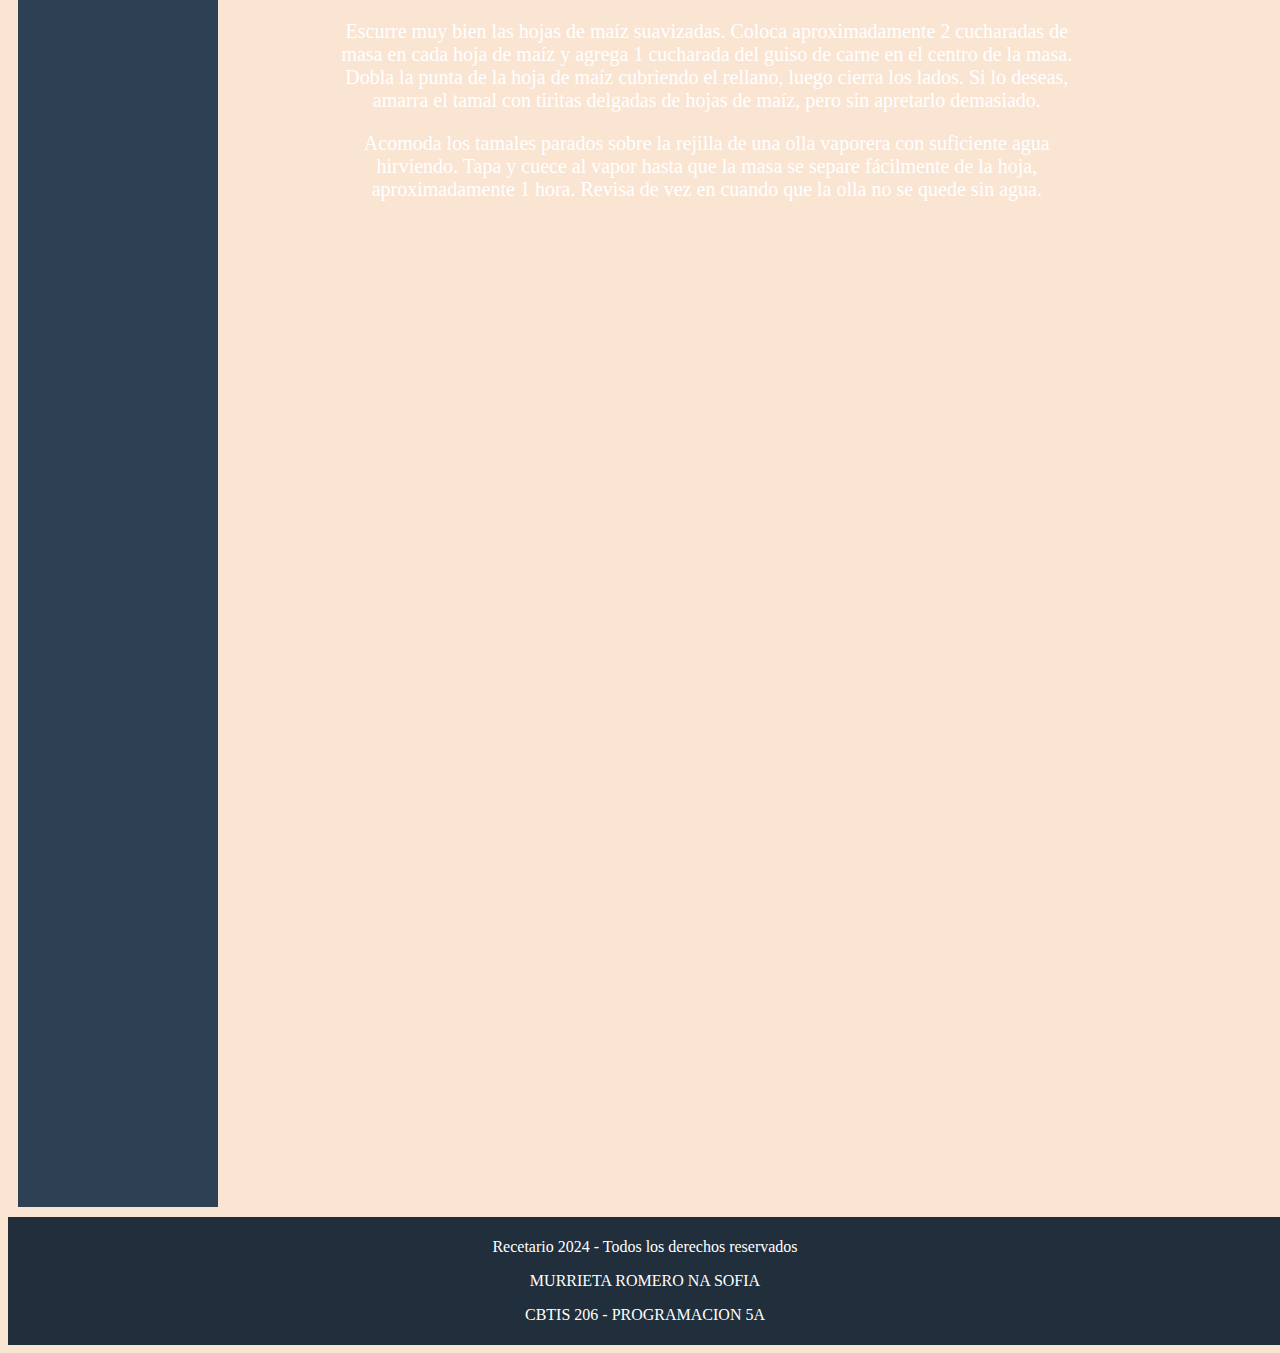
<file: tamales.html>
<!DOCTYPE html>
<html>
<head>
	<meta charset="utf-8">
	<meta name="viewport" content="width=device-width, initial-scale=1">
	<link rel="stylesheet" type="text/css" href="css/pjm.css">
	<title></title>
	<style>
		body{
			background-color: #fae5d3;
		}
	</style>
</head>
<body>
	<header>
		<h1>Restaurant Author's Cuisine</h1>
	</header>
	<nav>
		<a href="index.html">Pagina Inicial</a><br>
		<a href="for.html">Formulario</a><br>
		<a href="rece.html">Mis recetas</a><br>
		<a href="des.html">Desarolladores</a>
	</nav>
	<main>
		<section class="fondo">
			<h1>Tamales</h1>
			<img src="img/tamales.jpeg" height="600" width="800">
			<h2>Ingredientes</h2>
			<ul>
				<li>2 kilos de diezmillo o lomo de res</li>
                <li>4 dientes de ajo</li>
                <li>3 paquetes de hojas de maíz para tamal</li>
                <li>4 chiles anchos, desvenados y sin semillas</li>
                <li>2 cucharadas de aceite vegetal</li>
                <li>2 cucharadas de harina de trigo</li>
                <li>1 taza de caldo de res comercial</li>
                <li>1 cucharadita de semillas de comino</li>
                <li>2 dientes de ajo, picados</li>
                <li>2 cucharaditas de orégano fresco picado</li>
                <li>1 cucharadita de chile de árbol triturado</li>
                <li>1 cucharadita de vinagre blanco</li>
                <li>Sal al gusto</li>
                <li>3 tazas de manteca de cerdo</li>
                <li>1 cucharada de sal</li>
                <li>9 tazas harina de maíz</li>
			</ul>
			<h2>Preparacion a Seguir:</h2>
			<p>
				Coloca la carne y 4 dientes de ajo en una olla grande. Cubre con agua y calienta a fuego alto hasta que suelte el hervor. Reduce el fuego a bajo, tapa y cocina durante 3.5 horas o hasta que la carne quede lo suficientemente suave como para deshebrarla fácilmente. Saca la carne de la olla, cuela el caldo y desecha el ajo. Reserva 5 tazas del caldo. Deshebra finamente la carne con ayuda de dos tenedores.
			</p>
			<p>
				Coloca las hojas de maíz en un recipiente grande y cubre con agua caliente. Deja remojar durante 3 horas o hasta que estén suaves y flexibles. Si es necesario, coloca sobre las hojas de maíz un objeto pesado para que se remojen uniformemente.
			</p>
			<p>
				Tuesta los chiles anchos en un sartén o comal a fuego moderado, cuidando que no se quemen. Deja enfriar y muele en un molcajete o procesador de alimentos.
			</p>
			<p>
				Calienta el aceite en una cacerola grande a fuego medio. Agrega la harina y deja que se dore ligeramente. Añade 1 taza de caldo de res comercial, mezclando para desbaratar los grumos. Agrega los chiles anchos molidos, comino, ajo picado, orégano, chile de árbol triturado y vinagre. Mezcla todo muy bien, sazona con sal al gusto e incorpora la carne deshebrada. Tapa y cocina a fuego bajo durante 45 minutos.
			</p>
			<p>
				Coloca la manteca de cerdo y 1 cucharada de sal en un tazón grande. Bate con la batidora eléctrica a velocidad alta hasta esponjar. Añade la harina de maíz y bate a velocidad baja hasta integrar completamente. Sin dejar de batir, agrega poco a poco las 5 tazas del caldo en que se coció la carne. Sigue batiendo hasta tener una masa suave y tersa, ligeramente húmeda.
			</p>
			<p>
				Escurre muy bien las hojas de maíz suavizadas. Coloca aproximadamente 2 cucharadas de masa en cada hoja de maíz y agrega 1 cucharada del guiso de carne en el centro de la masa. Dobla la punta de la hoja de maíz cubriendo el rellano, luego cierra los lados. Si lo deseas, amarra el tamal con tiritas delgadas de hojas de maíz, pero sin apretarlo demasiado.
			</p>
			<p>
				Acomoda los tamales parados sobre la rejilla de una olla vaporera con suficiente agua hirviendo. Tapa y cuece al vapor hasta que la masa se separe fácilmente de la hoja, aproximadamente 1 hora. Revisa de vez en cuando que la olla no se quede sin agua.
			</p>
		</section>
	</main>
	<embed>
		<iframe width="560" height="315" src="https://www.youtube.com/embed/aPKVOE-_syA?si=pR-xTEhtovtO_niU" title="YouTube video player" frameborder="0" allow="accelerometer; autoplay; clipboard-write; encrypted-media; gyroscope; picture-in-picture; web-share" referrerpolicy="strict-origin-when-cross-origin" allowfullscreen></iframe>
	</embed>
	<footer>
		<p>Recetario 2024 - Todos los derechos reservados</p>
		<p>MURRIETA ROMERO NA SOFIA</p>
		<p>CBTIS 206 - PROGRAMACION 5A</p>
	</footer>
</body>
</html>
</file>
<file: css/pjm.css>
body{
	background-size: 100%;
	/*font-family: Arial, Helvetica, sans-serif; */
}

header{
	background-color: #212f3c;
	color: white;
	text-align: center;
	padding: 15px;
	font-size: 30px;
	width: 100%;
}

h1{
	font-family: italic;
	text-align: center;
	color: white;
}

<h2{
	font-family: cursive;
	color: white;
	text-align: center;
}

nav{
	line-height: 30px;
	background-color: #2e4053;
	color: white;
	height: 2600px;
	width: 100px;
	float: left;
    padding: 5px;
    font-size: 22px;
    text-decoration: none;
    margin: 10px;
    width: 15%;
}

nav a:hover {
	text-decoration: underline;
	cursor: pointer;
}

section{
	width: 750px;
	float: left;
	padding: 100px;
	color: white;
	text-align: justify;
	font-size: 20px;
	padding: opx 150px 0px 150px;
}

footer{
	background-color:  #212f3c;
	color: white;
	clear: both;
	text-align: center;
	padding: 5px;
	width: 100%;
}

img{
	display: block;
	margin: auto;
	clear: right;
}

a{
	text-decoration: none;
	color: white;
}
 main .fondo{
 	text-align: center;
 	width: 60%;
 }

 main .fondo img {
 	max-width: 40%;
 	height: auto;
 	cursor: pointer;
 	border-radius: 10px;
 	transition: transform 0.3s ease;
 }

 main.fondo img:hover {
 	transform: scale(1.05);
 }



.menu-form {
    max-width: 600px;
    margin: auto;
    padding: 20px;
}
.form-group {
    margin-bottom: 15px;
}
label {
    display: block;
    margin-bottom: 5px;
    color: #555;
}
select, input[type="text"], input[type="date"], input[type="number"] {
    width: 100%;
    padding: 10px;
    border: 1px solid #ccc;
    border-radius: 4px;
}
button {
    background-color: #007bff;
    color: white;
    padding: 10px 15px;
    border: none;
    border-radius: 4px;
    cursor: pointer;
    margin-right: 10px;
}
button[type="reset"] {
    background-color: #dc3545;
}
button:hover {
   opacity: 0.9;
}
div{
	font-size: 30px;
	text-align: center;
	color: white;
}
</file>
